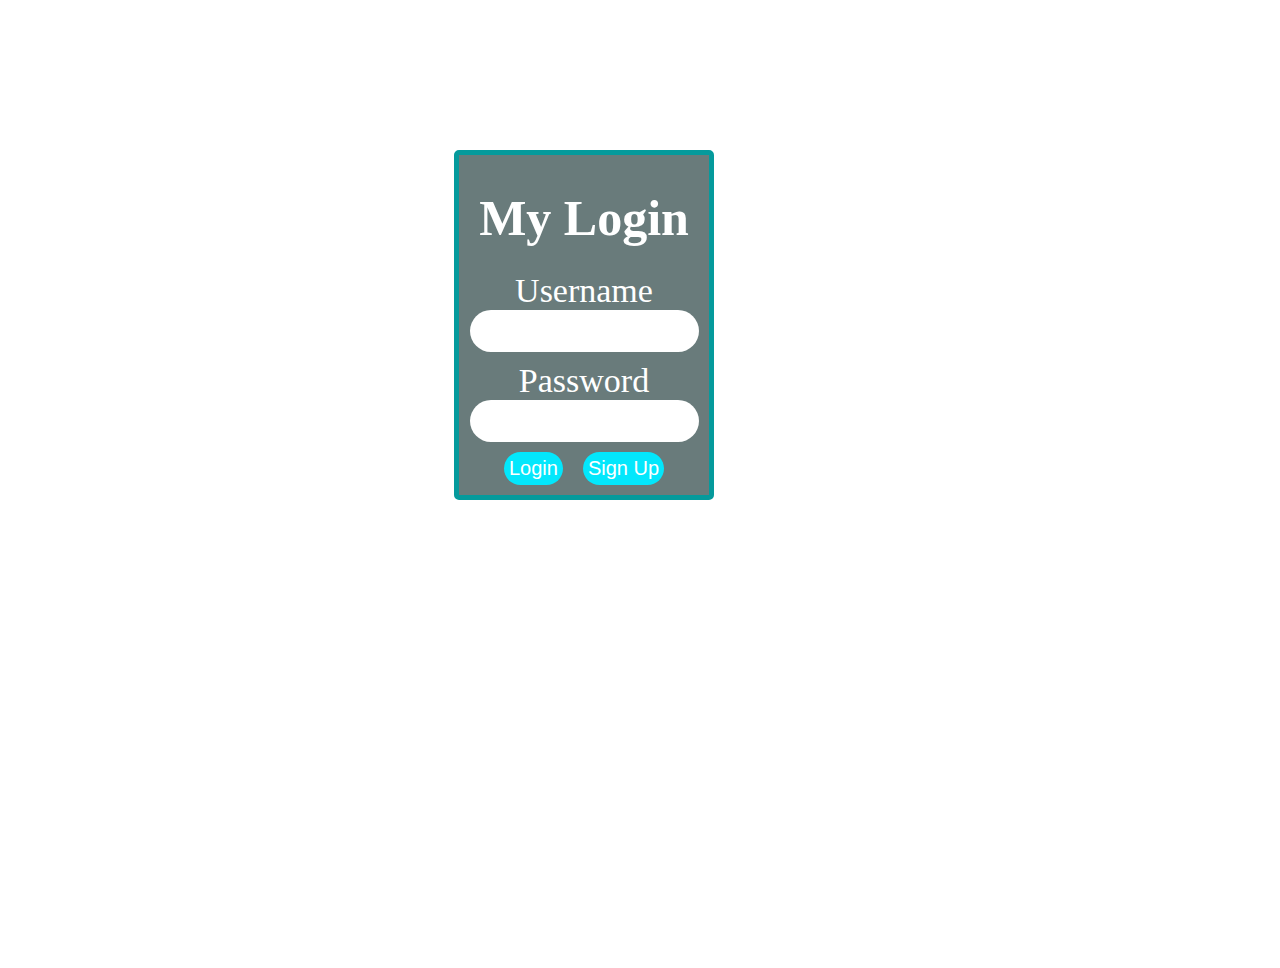
<file: index.html>
<!DOCTYPE html>
<html lang="en">
<head>
    <meta charset="UTF-8">
    <meta http-equiv="X-UA-Compatible" content="IE=edge">
    <meta name="viewport" content="width=device-width, initial-scale=1.0">
    <title>Boribou</title>
    <link rel="stylesheet" href="./CSS/login-style.css">
</head>
<body>
         <div class="box-container">
    </body>
    <center>
        <div>
            <form class="center flex-col">
                <h1 class="heading" id="a">My Login</h1>
                <label>Username</label>
                <input type="text" id="username" name="username" required/>
                <label class="mt-10">Password</label>
                <input type = "password" id="password" name="password" required/>
                <div class="center">
                    <button type="button" class="btn" onclick="validateLogin()">Login</button>
                    <button type="button" class="btn">Sign Up</button>
                    <p id="error-message"></p>
                </div>
            </form>
        </div>
        </div>
    </center>
</body>
</html>
<script src="./scripts/login-main.js"></script>
</file>
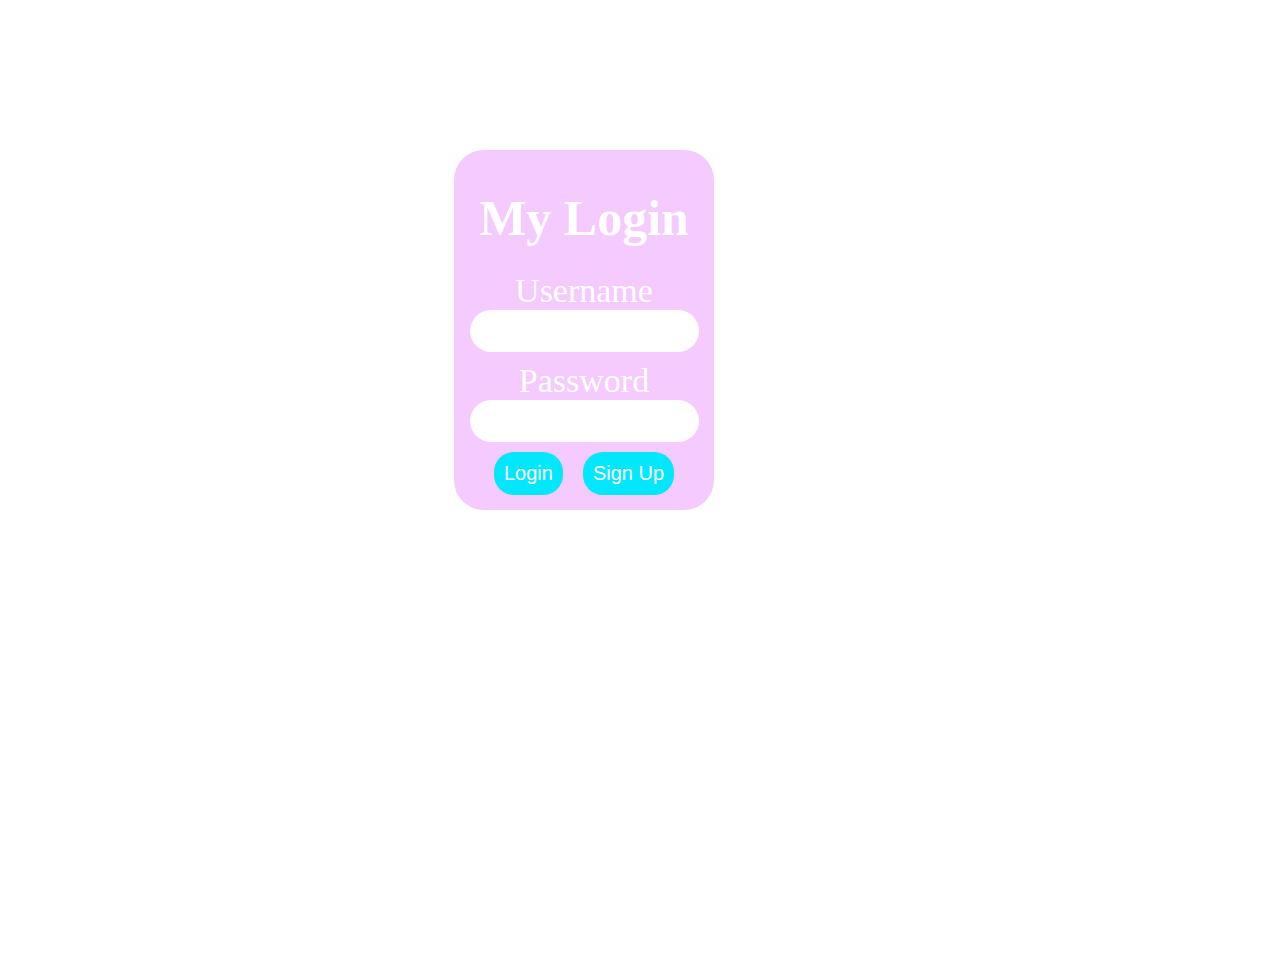
<file: boribou.html>
<!DOCTYPE html>
<html lang="en">
<head>
    <meta charset="UTF-8">
    <meta http-equiv="X-UA-Compatible" content="IE=edge">
    <meta name="viewport" content="width=device-width, initial-scale=1.0">
    <title>Boribou</title>
    <link rel="stylesheet" href="boribou.css">
</head>
<body>
         <div class="box-container">
    </body>
    <center>
        <div>
            <form class="center flex-col">
                <h1 class="heading" id="a">My Login</h1>
                <label>Username</label>
                <input type="text" id="username" name="username" required/>
                <label class="mt-10">Password</label>
                <input type = "password" id="password" name="password" required/>
                <div class="center">
                <button class="btn" type="button" onclick="validateLogin()">Login</button>
                <button class="btn">Sign Up</button>
                </div>
            </form>
        </div>
        </div>
    </center>
</body>
</html>
</file>
<file: CSS/login-style.css>
body {
    background-image: url('https://www.pixel4k.com/wp-content/uploads/2022/08/hatsune-milu-and-rella-4k_1660352099-2048x1152.jpg.webp');
    background-repeat:no-repeat;
    background-position: center;
    background-size:cover;
    width: 90vw;
    height:90vh;
}
.heading {
    color:rgb(255, 255, 255);
    height: 50px;
}
#a {
    text-align: center;
    font-size:50px;
}


label {
    color:white;
    align-items:center;
    font-size:34px;
}

label:hover {
    transition: all 500ms;
    text-shadow: 10px 10px 10px;
}

.center {
    display:flex;
    justify-content: center;
    align-items:center;
}

.flex-col {
    width: 250px;
    flex-direction: column;
    border: 5px solid rgb(5, 154, 156);
    border-radius: 5px;
    background-color: rgb(105, 123, 123);
    transition: all 500ms;
    animation: border-animation 4s infinite;
}

@keyframes border-animation {
    0%{border:5px solidrgb(245, 202, 255);}
    25%{border:5px solid rgb(189, 253, 255)}
    50%{border:5px solid rgb(136, 196, 192);}
    70%{border: 5px solid rgb(186, 233, 234);}
    100%{border:5px solid rgb(125, 255, 233);}
}

.flex-col:hover {
    border-color:rgb(255, 236, 174);
    border-radius: 10px;
    width: 300px;
}

button {
    background-color:rgb(3, 231, 252);
    color:white;
    border:none;
    font-size:20px;
    border-radius: 25px;
    margin:10px;
    padding:5px;
    animation: example 4s infinite;
    
}

@keyframes example {
    0% {background-color: rgb(174, 255, 251);}
    25% {background-color: rgb(126, 218, 218);}
    50% {background-color: rgb(72, 182, 174);}
    70% {background-color: rgb(197, 255, 248);}
    100% {background-color:rgb(19, 167, 150);}
}


input {
    border-radius: 100px;
    width:225px;
    height: 40px;
    border: none;
}

.flex-col2 {
    background-color: yellow;
}

.mt-10 {
    margin-top: 10px;
}

.box-container {
    display: flex;
    flex-direction: column;
    align-items: center;
    margin: 150px;

}

.box--one {
    height: 10px;
    width: 10px;
}

.box--two {
    height: 10vh;
    width: 10vw;
}

.box--three {
    height: 10em;
    width: 10em;
}

.box--four {
    height: 10rem;
    width: 10rem;
}

.btn:hover {
    background-color: rgb(175, 254, 171);
}

.btn:focus { background-color: #ffdb3a; }

.btn:active {background-color:aquamarine};
</file>
<file: boribou.css>
body {
    background-image: url('https://media.tenor.com/7tEE9cM7eW8AAAAC/sweety-glitch-miku.gif');
    background-repeat:no-repeat;
    background-position: center;
    background-size:cover;
    width: 90vw;
    height:90vh;
}
.heading {
    color:rgb(255, 255, 255);
    height: 50px;
}
#a {
    text-align: center;
    font-size:50px;
}


label {
    color:white;
    align-items: center;
    font-size:34px;
}

label:hover {
    transition: all 500ms;
    text-shadow: 10px 10px 10px;
}

.center {
    display:flex;
    justify-content: center;
    align-items:center;
}

.flex-col {
    width: 250px;
    flex-direction: column;
    border: 5px solid rgb(245, 202, 255);
    border-radius: 30px;
    background-color: rgb(245, 202, 255);
    transition: all 500ms;
    animation: border-animation 4s infinite;
}

@keyframes border-animation {
    0%{border:5px solidrgb(245, 202, 255);}
    25%{border:5px solid rgb(255, 236, 174)}
    50%{border:5px solid rgb(195, 255, 195);}
    70%{border: 5px solid pink;}
    100%{border:5px solid aqua;}
}

.flex-col:hover {
    border-color:rgb(255, 236, 174);
    border-radius: 10px;
    width: 300px;
}

button {
    background-color:rgb(3, 231, 252);
    color:white;
    border:none;
    font-size:20px;
    border-radius: 20px;
    margin:10px;
    padding:10px;
    animation: example 4s infinite;
    
}

@keyframes example {
    0% {background-color: pink; border: 2px solid rgb(235, 137, 255)}
    25% {background-color: aqua; border: 2px solid yellow}
    50% {background-color: yellow; border: 2px solid aquamarine;}
    70% {background-color: rgb(255, 218, 255); border: 2px solid rgb(187, 227, 255)}
    100% {background-color:rgb(195, 255, 195); border: 2px solid rgb(255, 214, 221)}
}


input {
    border-radius: 100px;
    width:225px;
    height: 40px;
    border: none;
}

.flex-col2 {
    background-color: yellow;
}

.mt-10 {
    margin-top: 10px;
}

.box-container {
    display: flex;
    flex-direction: column;
    align-items: center;
    margin: 150px;

}

.box--one {
    height: 10px;
    width: 10px;
}

.box--two {
    height: 10vh;
    width: 10vw;
}

.box--three {
    height: 10em;
    width: 10em;
}

.box--four {
    height: 10rem;
    width: 10rem;
}

.btn:hover {
    background-color: rgb(175, 254, 171);
}

.btn:focus { background-color: #ffdb3a; }

.btn:active {background-color:aquamarine};
</file>
